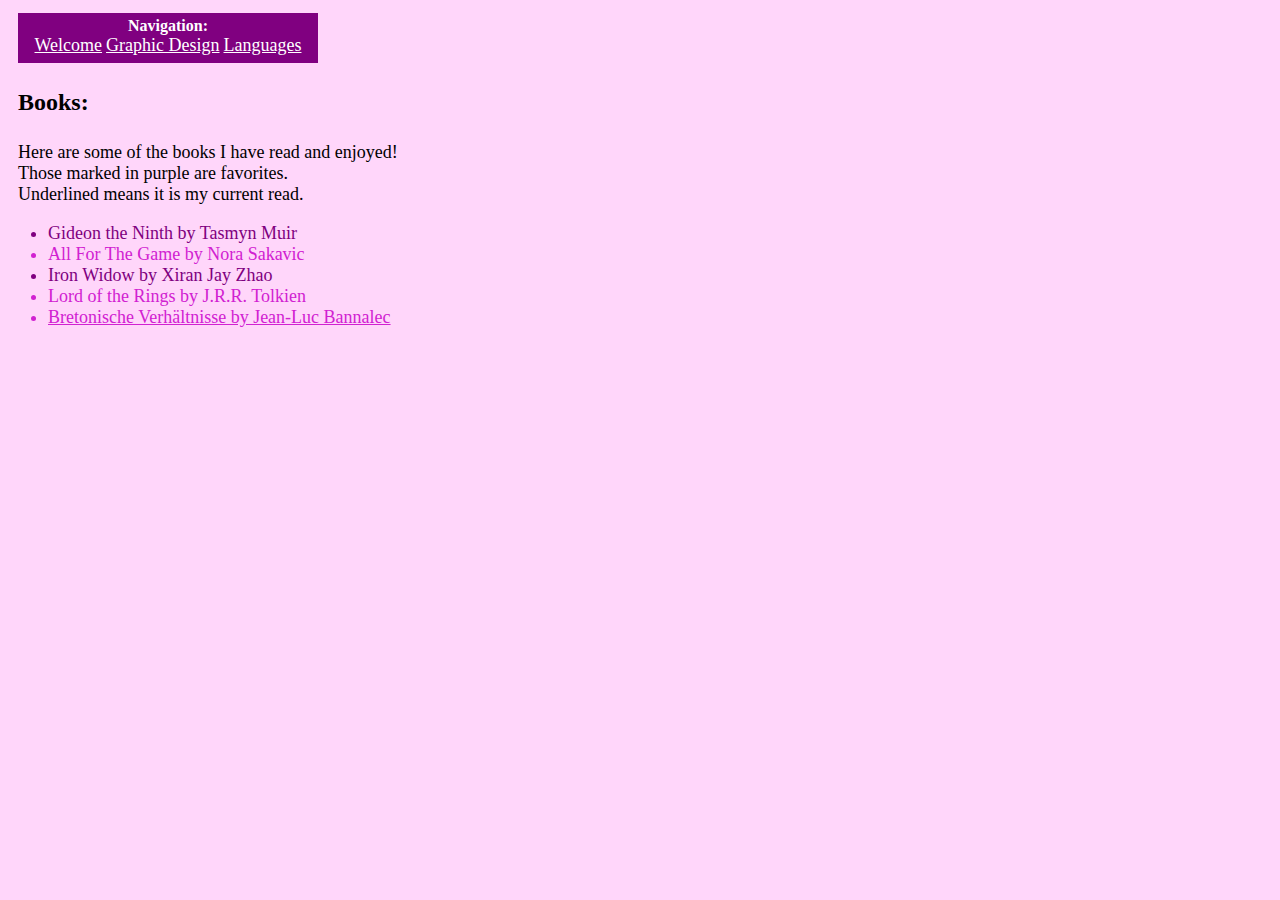
<file: books.html>
<!DOCTYPE html>

<html lang="en">
    <head>
        <link rel="stylesheet" href="https://cdn.jsdelivr.net/npm/bootstrap@4.5.3/dist/css/bootstrap.min.css" integrity="sha384-TX8t27EcRE3e/ihU7zmQxVncDAy5uIKz4rEkgIXeMed4M0jlfIDPvg6uqKI2xXr2" crossorigin="anonymous">
        <script src="https://code.jquery.com/jquery-3.5.1.slim.min.js" integrity="sha384-DfXdz2htPH0lsSSs5nCTpuj/zy4C+OGpamoFVy38MVBnE+IbbVYUew+OrCXaRkfj" crossorigin="anonymous"></script>
<script src="https://cdn.jsdelivr.net/npm/bootstrap@4.5.3/dist/js/bootstrap.bundle.min.js" integrity="sha384-ho+j7jyWK8fNQe+A12Hb8AhRq26LrZ/JpcUGGOn+Y7RsweNrtN/tE3MoK7ZeZDyx" crossorigin="anonymous"></script>
        <link href="styles.css" rel="stylesheet">
        <title>Reading</title>
    </head>
    <body>
        <div class="nav">
            <h2>Navigation:<br>
            <a href="https://rayofsvnshine.github.io/welcome.html">Welcome</a>
            <a href="https://rayofsvnshine.github.io/design.html">Graphic Design</a>
            <a href="https://rayofsvnshine.github.io/languages.html">Languages</a></h2>
        </div>
        
        <h1>Books:</h1>
        <p>Here are some of the books I have read and enjoyed!<br>
        Those marked in purple are favorites.<br>
        Underlined means it is my current read.</p>
      <ul>
          <li class="fav">Gideon the Ninth by Tasmyn Muir</li>
          <li>All For The Game by Nora Sakavic</li>
          <li class="fav">Iron Widow by Xiran Jay Zhao</li>
          <li>Lord of the Rings by J.R.R. Tolkien</li>
          <li id="current">Bretonische Verhältnisse by Jean-Luc Bannalec</li>
      </ul>
    </body>
</html>
</file>
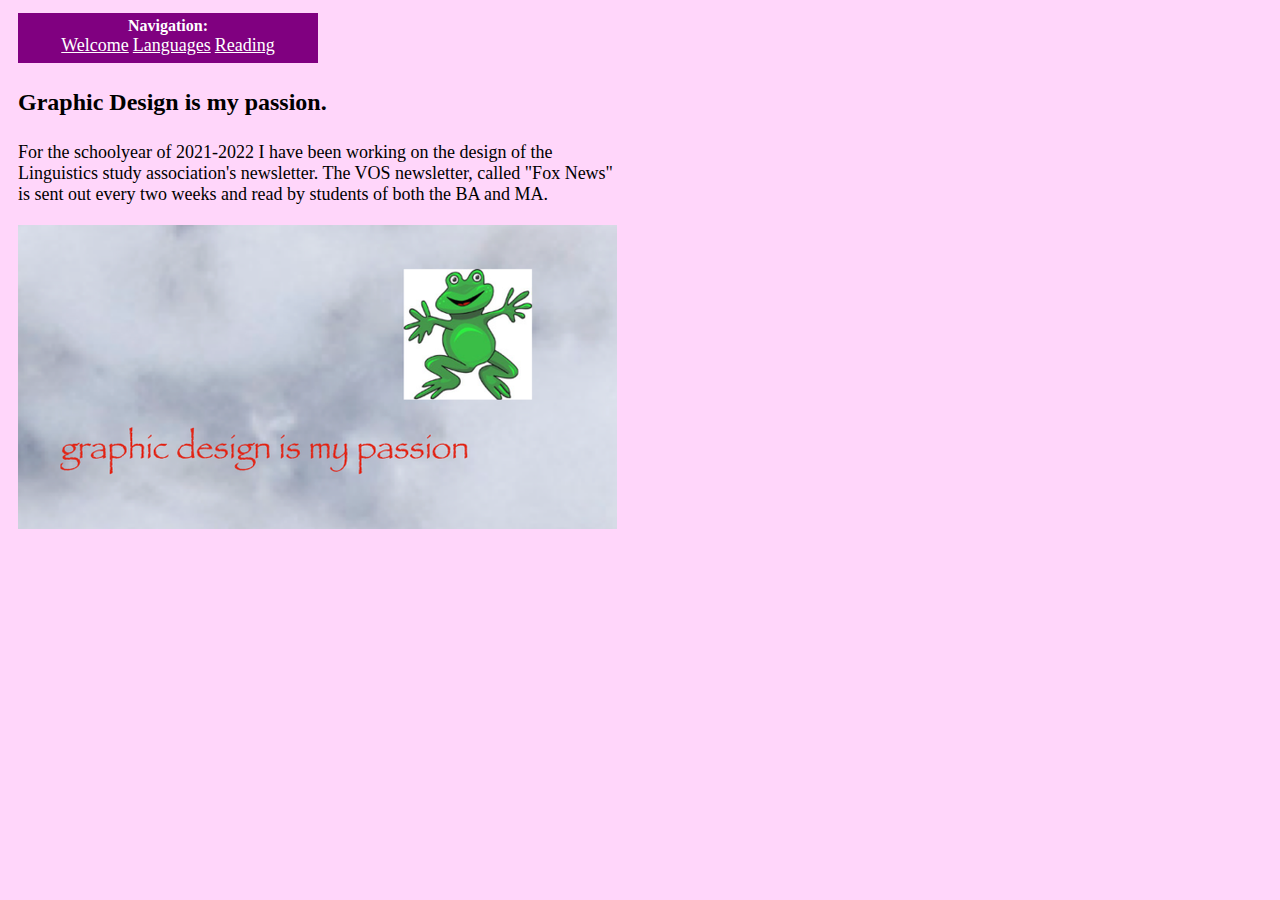
<file: design.html>
<!DOCTYPE html>

<html lang="en">
    <head>
        <link rel="stylesheet" href="https://cdn.jsdelivr.net/npm/bootstrap@4.5.3/dist/css/bootstrap.min.css" integrity="sha384-TX8t27EcRE3e/ihU7zmQxVncDAy5uIKz4rEkgIXeMed4M0jlfIDPvg6uqKI2xXr2" crossorigin="anonymous">
        <script src="https://code.jquery.com/jquery-3.5.1.slim.min.js" integrity="sha384-DfXdz2htPH0lsSSs5nCTpuj/zy4C+OGpamoFVy38MVBnE+IbbVYUew+OrCXaRkfj" crossorigin="anonymous"></script>
<script src="https://cdn.jsdelivr.net/npm/bootstrap@4.5.3/dist/js/bootstrap.bundle.min.js" integrity="sha384-ho+j7jyWK8fNQe+A12Hb8AhRq26LrZ/JpcUGGOn+Y7RsweNrtN/tE3MoK7ZeZDyx" crossorigin="anonymous"></script>
        <link href="styles.css" rel="stylesheet">
        <title>Graphic Design.</title>
    </head>
    <body>
        <div class="nav">
            <h2>Navigation:<br>
            <a href="https://rayofsvnshine.github.io/welcome.html">Welcome</a>
            <a href="https://rayofsvnshine.github.io/languages.html">Languages</a>
            <a href="https://rayofsvnshine.github.io/books.html">Reading</a></h2>
        </div>
        
        <h1>Graphic Design is my passion.<br></h1>
        <p>For the schoolyear of 2021-2022 I have been working on the design of the<br>
        Linguistics study association's newsletter. The VOS newsletter, called "Fox News"<br>
        is sent out every two weeks and read by students of both the BA and MA.
        </p>
        <img src="graphic_design_is_my_passion.png" alt="The Graphic Design is my Passion meme">
    </body>
</html>
</file>
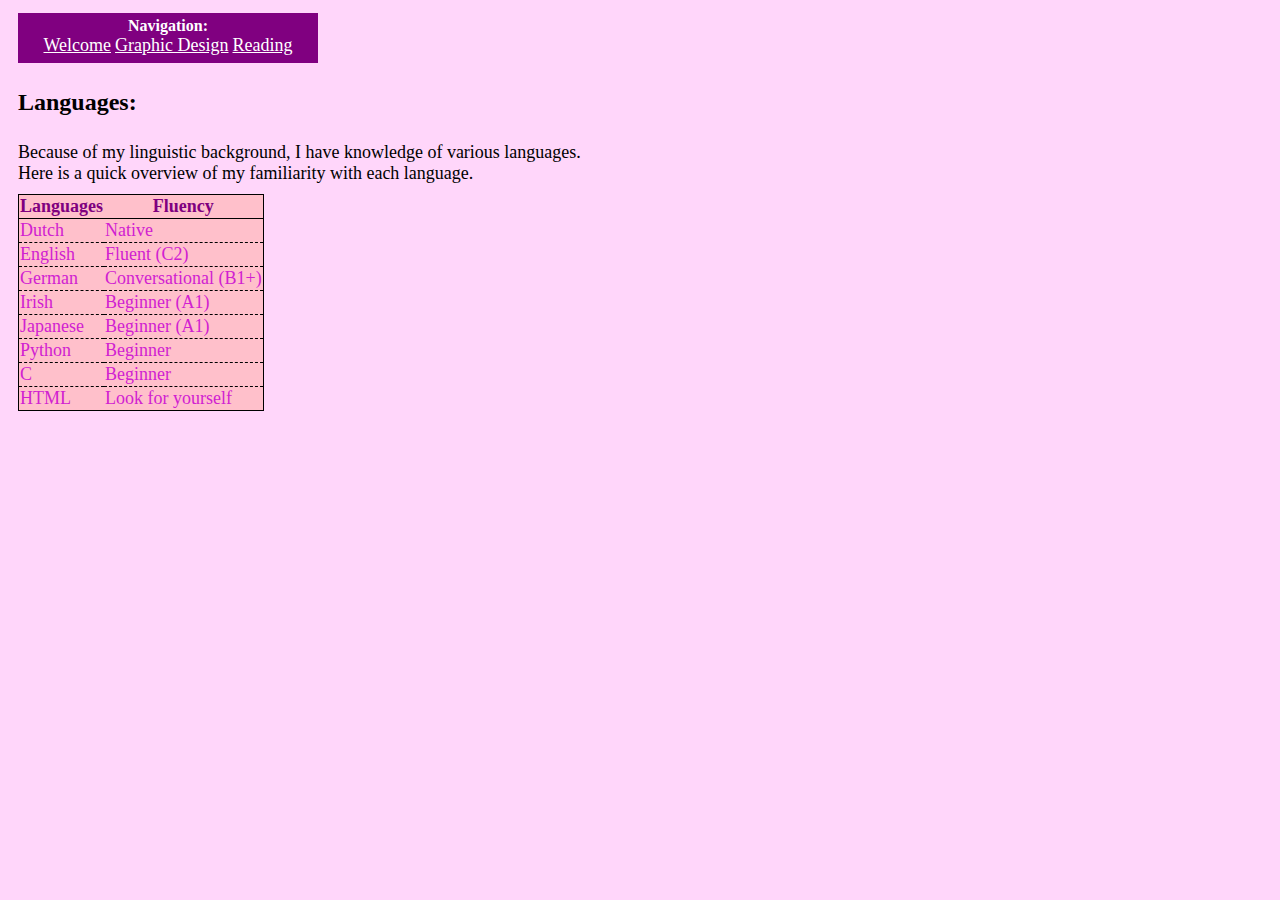
<file: languages.html>
<!DOCTYPE html>

<html lang="en">
    <head>
        <link rel="stylesheet" href="https://cdn.jsdelivr.net/npm/bootstrap@4.5.3/dist/css/bootstrap.min.css" integrity="sha384-TX8t27EcRE3e/ihU7zmQxVncDAy5uIKz4rEkgIXeMed4M0jlfIDPvg6uqKI2xXr2" crossorigin="anonymous">
        <script src="https://code.jquery.com/jquery-3.5.1.slim.min.js" integrity="sha384-DfXdz2htPH0lsSSs5nCTpuj/zy4C+OGpamoFVy38MVBnE+IbbVYUew+OrCXaRkfj" crossorigin="anonymous"></script>
<script src="https://cdn.jsdelivr.net/npm/bootstrap@4.5.3/dist/js/bootstrap.bundle.min.js" integrity="sha384-ho+j7jyWK8fNQe+A12Hb8AhRq26LrZ/JpcUGGOn+Y7RsweNrtN/tE3MoK7ZeZDyx" crossorigin="anonymous"></script>
        <link href="styles.css" rel="stylesheet">
        <title>Languages</title>
    </head>
    <body>
        <div class="nav">
            <h2>Navigation:<br>
            <a href="https://rayofsvnshine.github.io/welcome.html">Welcome</a>
            <a href="https://rayofsvnshine.github.io/design.html">Graphic Design</a>
            <a href="https://rayofsvnshine.github.io/books.html">Reading</a></h2>
        </div>

        <h1>Languages:</h1>
        <p>Because of my linguistic background, I have knowledge of various languages.<br>
        Here is a quick overview of my familiarity with each language.
        </p>

        <table>
            <thead>
                <th>Languages</th>
                <th>Fluency</th>
            </thead>
            <tbody>
                <tr>
                    <td>Dutch</td>
                    <td>Native</td>
                </tr>
                <tr>
                    <td>English</td>
                    <td>Fluent (C2)</td>
                </tr>
                <tr>
                    <td>German</td>
                    <td>Conversational (B1+)</td>
                </tr>
                <tr>
                    <td>Irish</td>
                    <td>Beginner (A1)</td>
                </tr>
                <tr>
                    <td>Japanese</td>
                    <td>Beginner (A1)</td>
                </tr>
                <tr>
                    <td>Python</td>
                    <td>Beginner</td>
                </tr>
                <tr>
                    <td>C</td>
                    <td>Beginner</td>
                </tr>
                <tr>
                    <td>HTML</td>
                    <td>Look for yourself</td>
                </tr>
            </tbody>
        </table>
    </body>
</html>
</file>
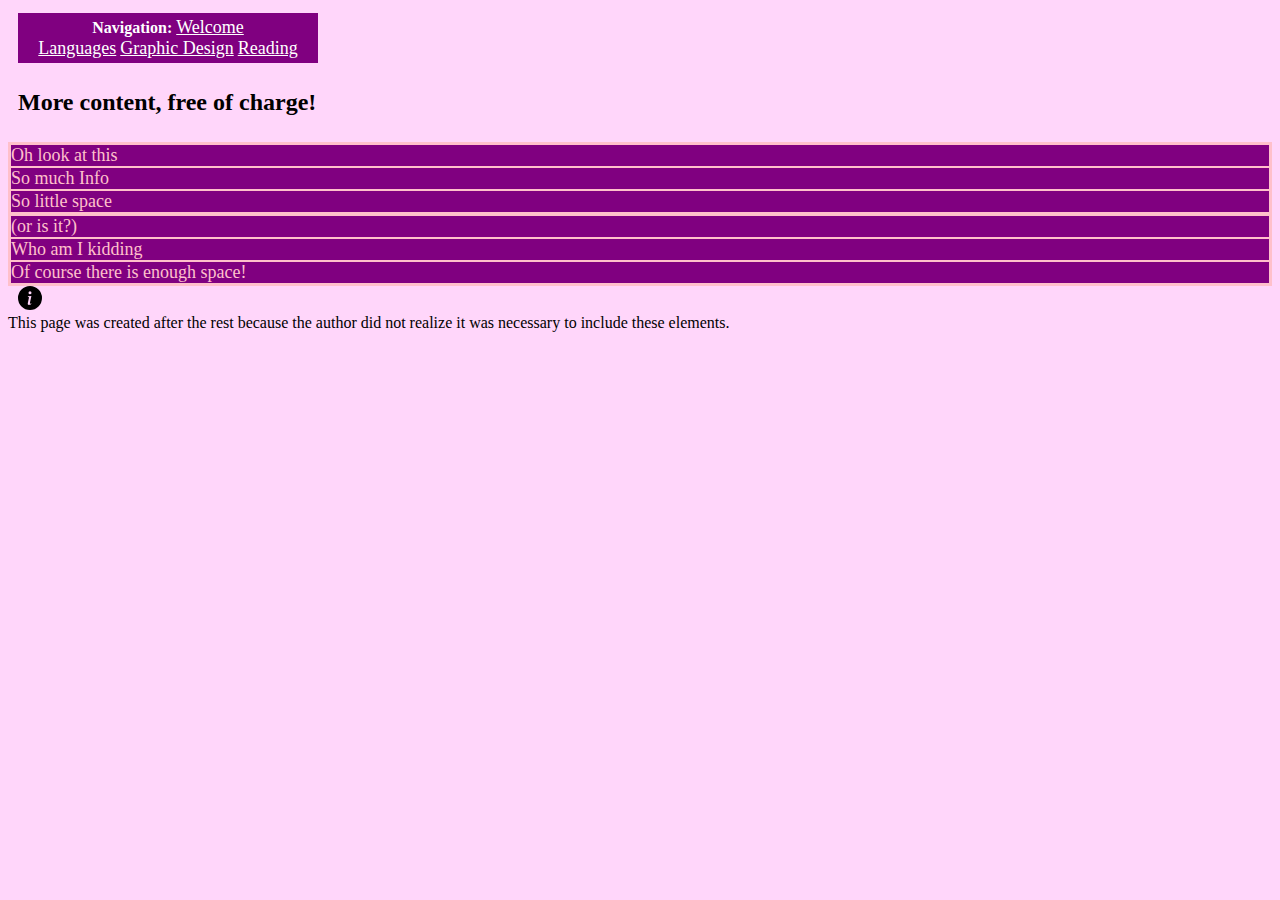
<file: more.html>
<!DOCTYPE html>

<html lang="en">
    <head>
        <link rel="stylesheet" href="https://cdn.jsdelivr.net/npm/bootstrap@4.5.3/dist/css/bootstrap.min.css" integrity="sha384-TX8t27EcRE3e/ihU7zmQxVncDAy5uIKz4rEkgIXeMed4M0jlfIDPvg6uqKI2xXr2" crossorigin="anonymous">
        <script src="https://code.jquery.com/jquery-3.5.1.slim.min.js" integrity="sha384-DfXdz2htPH0lsSSs5nCTpuj/zy4C+OGpamoFVy38MVBnE+IbbVYUew+OrCXaRkfj" crossorigin="anonymous"></script>
<script src="https://cdn.jsdelivr.net/npm/bootstrap@4.5.3/dist/js/bootstrap.bundle.min.js" integrity="sha384-ho+j7jyWK8fNQe+A12Hb8AhRq26LrZ/JpcUGGOn+Y7RsweNrtN/tE3MoK7ZeZDyx" crossorigin="anonymous"></script>
        <link href="styles.css" rel="stylesheet">
        <title>More...</title>
    </head>
    <body>
        <div class="nav">
            <h2>Navigation:
            <a href="https://rayofsvnshine.github.io/welcome.html">Welcome</a><br>
            <a href="https://rayofsvnshine.github.io/languages.html">Languages</a>
            <a href="https://rayofsvnshine.github.io/design.html">Graphic Design</a>
            <a href="https://rayofsvnshine.github.io/books.html">Reading</a></h2>
        </div>
        
        <h1>More content, free of charge!</h1>
        
        <div class="container">
            <div class="row">
              <div class="col">
                Oh look at this
              </div>
              <div class="col">
                So much Info
              </div>
              <div class="col">
                So little space
              </div>
            </div>
            <div class="row">
                <div class="col">
                    (or is it?)
                </div>
                <div class="col-6">
                    Who am I kidding
                </div>
                <div class="col">
                    Of course there is enough space!
                </div>
            </div>
        </div>

        <svg xmlns="http://www.w3.org/2000/svg" style="display: none;">
            <symbol id="info-fill" fill="currentColor" viewBox="0 0 16 16">
              <path d="M8 16A8 8 0 1 0 8 0a8 8 0 0 0 0 16zm.93-9.412-1 4.705c-.07.34.029.533.304.533.194 0 .487-.07.686-.246l-.088.416c-.287.346-.92.598-1.465.598-.703 0-1.002-.422-.808-1.319l.738-3.468c.064-.293.006-.399-.287-.47l-.451-.081.082-.381 2.29-.287zM8 5.5a1 1 0 1 1 0-2 1 1 0 0 1 0 2z"/>
            </symbol>
        </svg>
            <div class="alert alert-primary d-flex align-items-center" role="alert">
                <svg class="bi flex-shrink-0 me-2" width="24" height="24" role="img" aria-label="Info:"><use xlink:href="#info-fill"/></svg>
                <div>
                    This page was created after the rest because the author did not realize it was necessary to include these elements.
                </div>
            </div>
    </body>
</html>
</file>
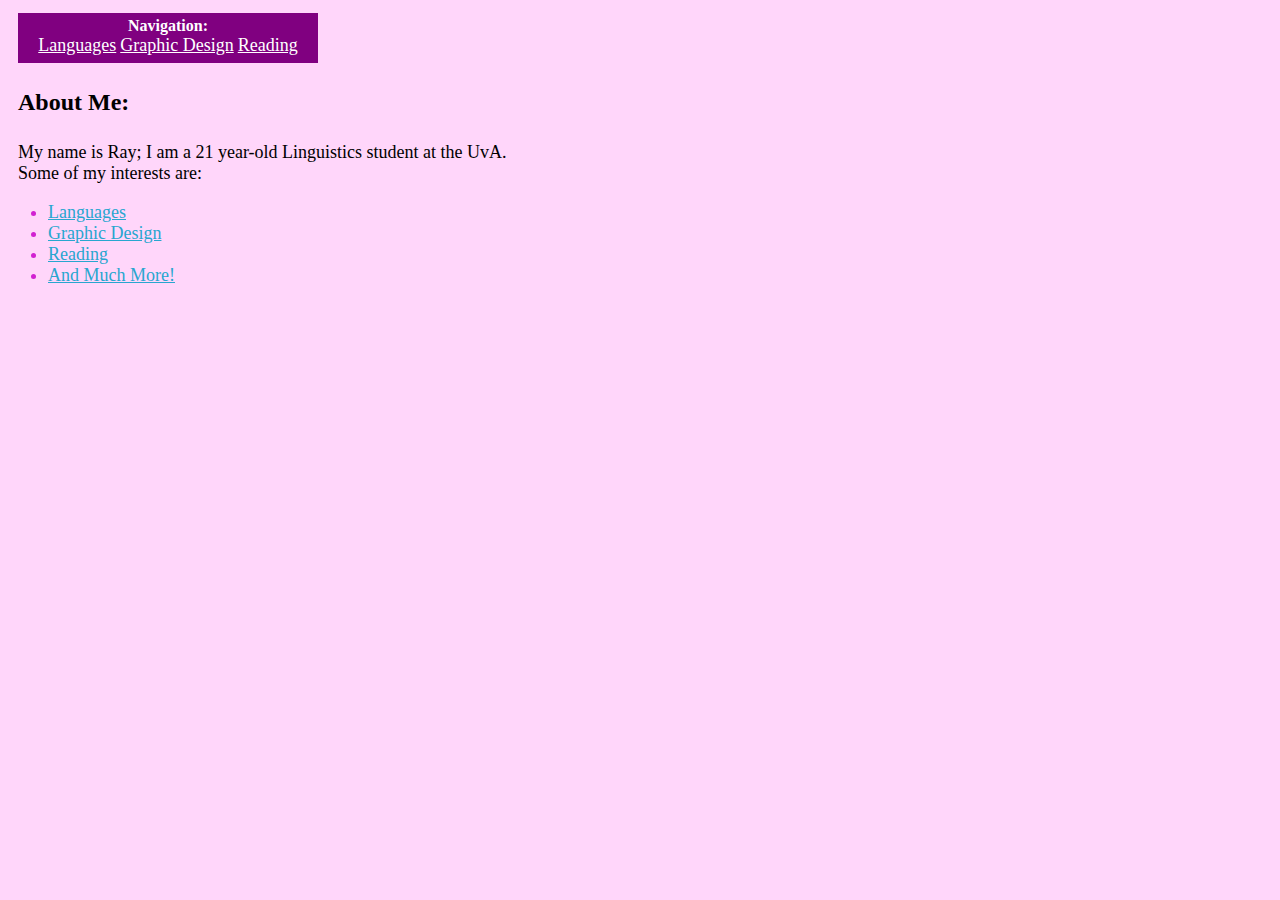
<file: welcome.html>
<!DOCTYPE html>

<html lang="en">
    <head>
        <link rel="stylesheet" href="https://cdn.jsdelivr.net/npm/bootstrap@4.5.3/dist/css/bootstrap.min.css" integrity="sha384-TX8t27EcRE3e/ihU7zmQxVncDAy5uIKz4rEkgIXeMed4M0jlfIDPvg6uqKI2xXr2" crossorigin="anonymous">
        <script src="https://code.jquery.com/jquery-3.5.1.slim.min.js" integrity="sha384-DfXdz2htPH0lsSSs5nCTpuj/zy4C+OGpamoFVy38MVBnE+IbbVYUew+OrCXaRkfj" crossorigin="anonymous"></script>
<script src="https://cdn.jsdelivr.net/npm/bootstrap@4.5.3/dist/js/bootstrap.bundle.min.js" integrity="sha384-ho+j7jyWK8fNQe+A12Hb8AhRq26LrZ/JpcUGGOn+Y7RsweNrtN/tE3MoK7ZeZDyx" crossorigin="anonymous"></script>
        <link href="styles.css" rel="stylesheet">
        <title>Welcome!</title>
    </head>
    <body>
        <div class="nav">
            <h2>Navigation:<br>
            <a href="https://rayofsvnshine.github.io/languages.html">Languages</a>
            <a href="https://rayofsvnshine.github.io/design.html">Graphic Design</a>
            <a href="https://rayofsvnshine.github.io/books.html">Reading</a></h2>
        </div>

        <h1>About Me:</h1>
        <p>My name is Ray; I am a 21 year-old Linguistics student at the UvA.<br>
        Some of my interests are:</p>
        <ul>
            <li><a href="https://rayofsvnshine.github.io/languages.html">Languages</a></li>
            <li><a href="https://rayofsvnshine.github.io/design.html">Graphic Design</a></li>
            <li><a href="https://rayofsvnshine.github.io/books.html">Reading</a></li>
            <li><a href="https://rayofsvnshine.github.io/more.html">And Much More!</a></li>
        </ul>
    </body>
</html>
</file>
<file: styles.css>
body {
  background-color: #ffd6fa; }

h1 {
  font-size: 24px;
  font-family: 'Times New Roman', Times, serif;
  padding: 10px; }

h2 {
  font-size: 16px;
  font-family: 'Times New Roman', Times, serif;
  font-weight: bold;
  padding: 4px;
  text-align: center; }

.nav {
  background-color: purple;
  height: 50px;
  width: 300px;
  margin: 10px;
  color: white;
  text-align: center; }
  .nav a {
    font-weight: normal;
    color: white; }
  .nav a:hover {
    color: pink; }

.container {
  background-color: purple;
  color: pink;
  border: 1px solid pink;
  border-collapse: collapse; }
  .container .row {
    border: 1px solid pink; }
    .container .row .col {
      border: 1px solid pink; }
    .container .row .col-6 {
      border: 1px solid pink; }

.container, a, p, ul, .fav, table {
  font-size: 18px;
  font-family: 'Times New Roman', Times, serif; }

a {
  color: #28a6cf; }

p {
  color: black;
  margin: 10px; }

ul {
  color: #d121d1; }
  ul #current {
    text-decoration: underline; }

.fav {
  color: purple; }

table {
  background-color: pink;
  border: 1px solid black;
  margin: 10px;
  border-collapse: collapse; }
  table thead {
    font-weight: bold;
    color: purple;
    border: 1px solid black;
    padding: 2px; }
  table tbody {
    color: #d121d1;
    border: 1px solid black;
    padding: 2px; }
  table tr {
    border: 1px dashed black;
    padding: 2px; }

svg {
  margin-left: 10px;
  margin-right: 10px; }

img {
  margin: 10px; }

/*# sourceMappingURL=styles.css.map */
</file>
